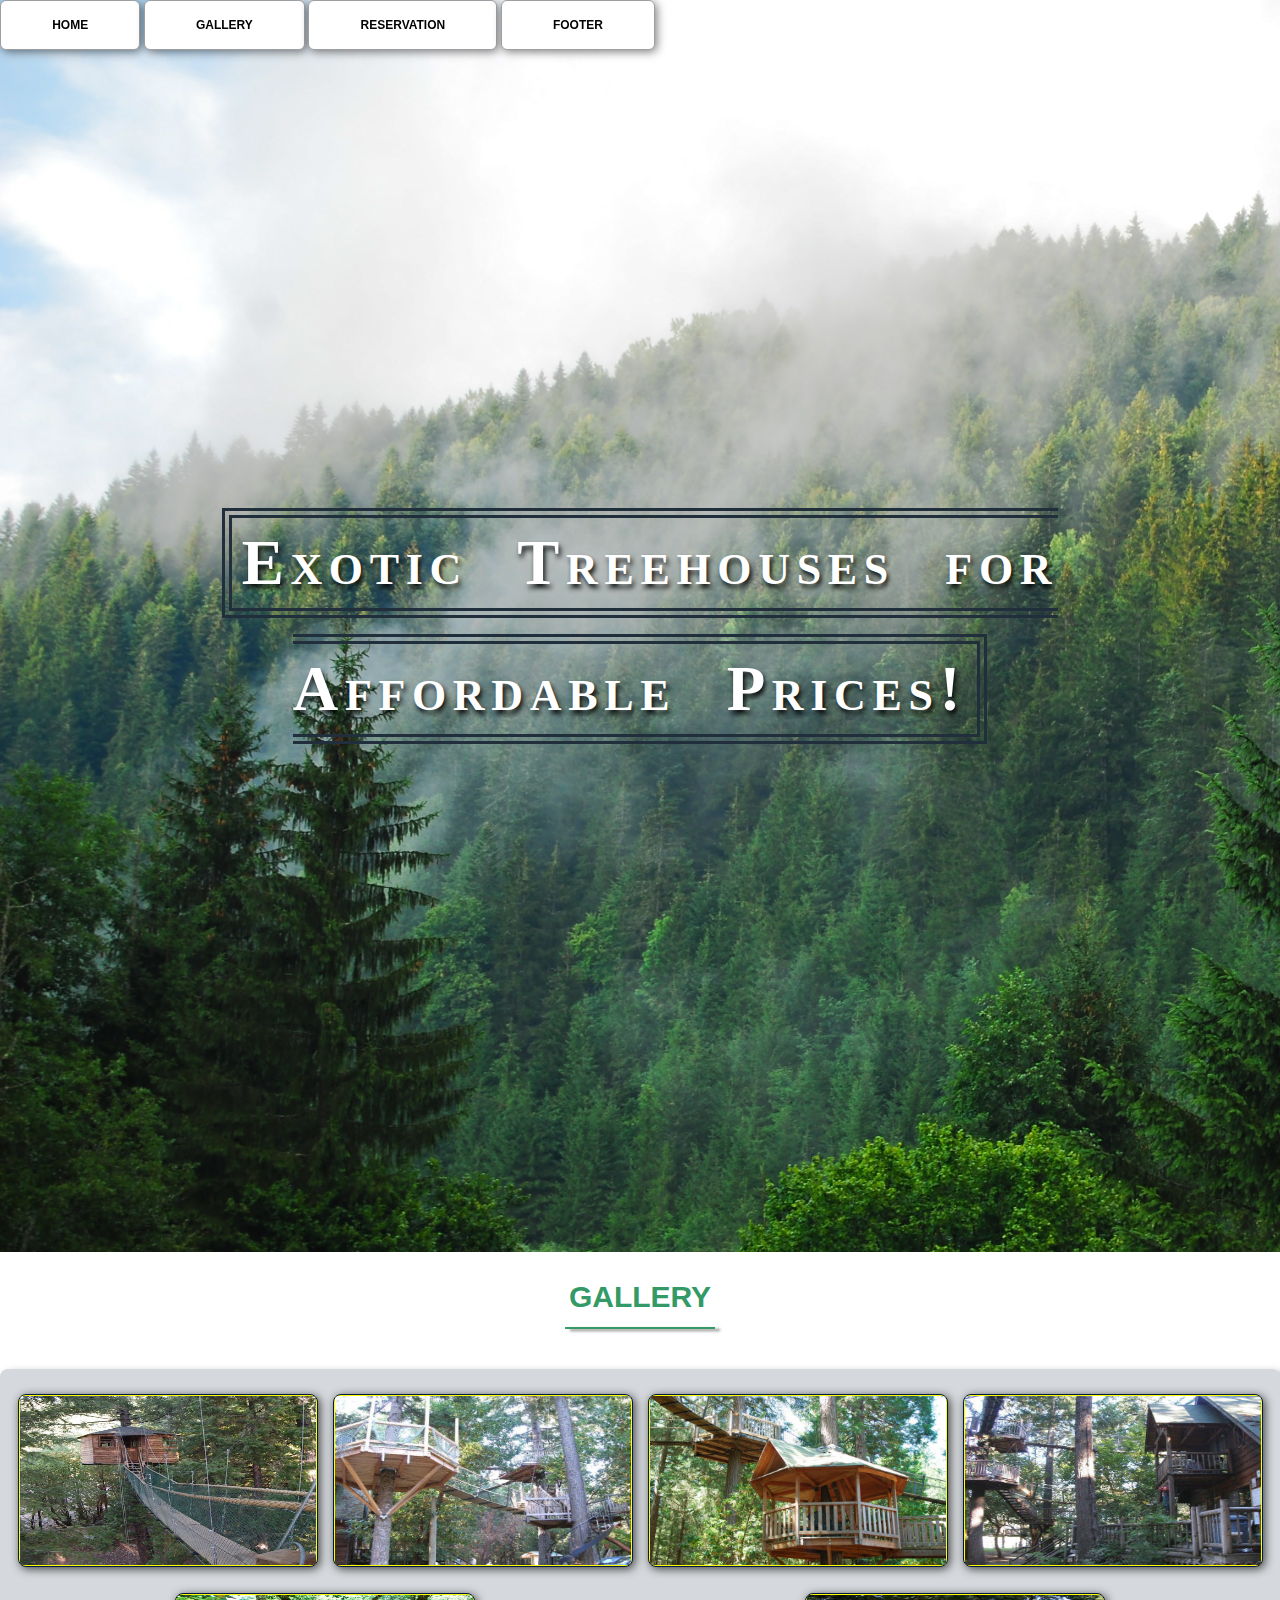
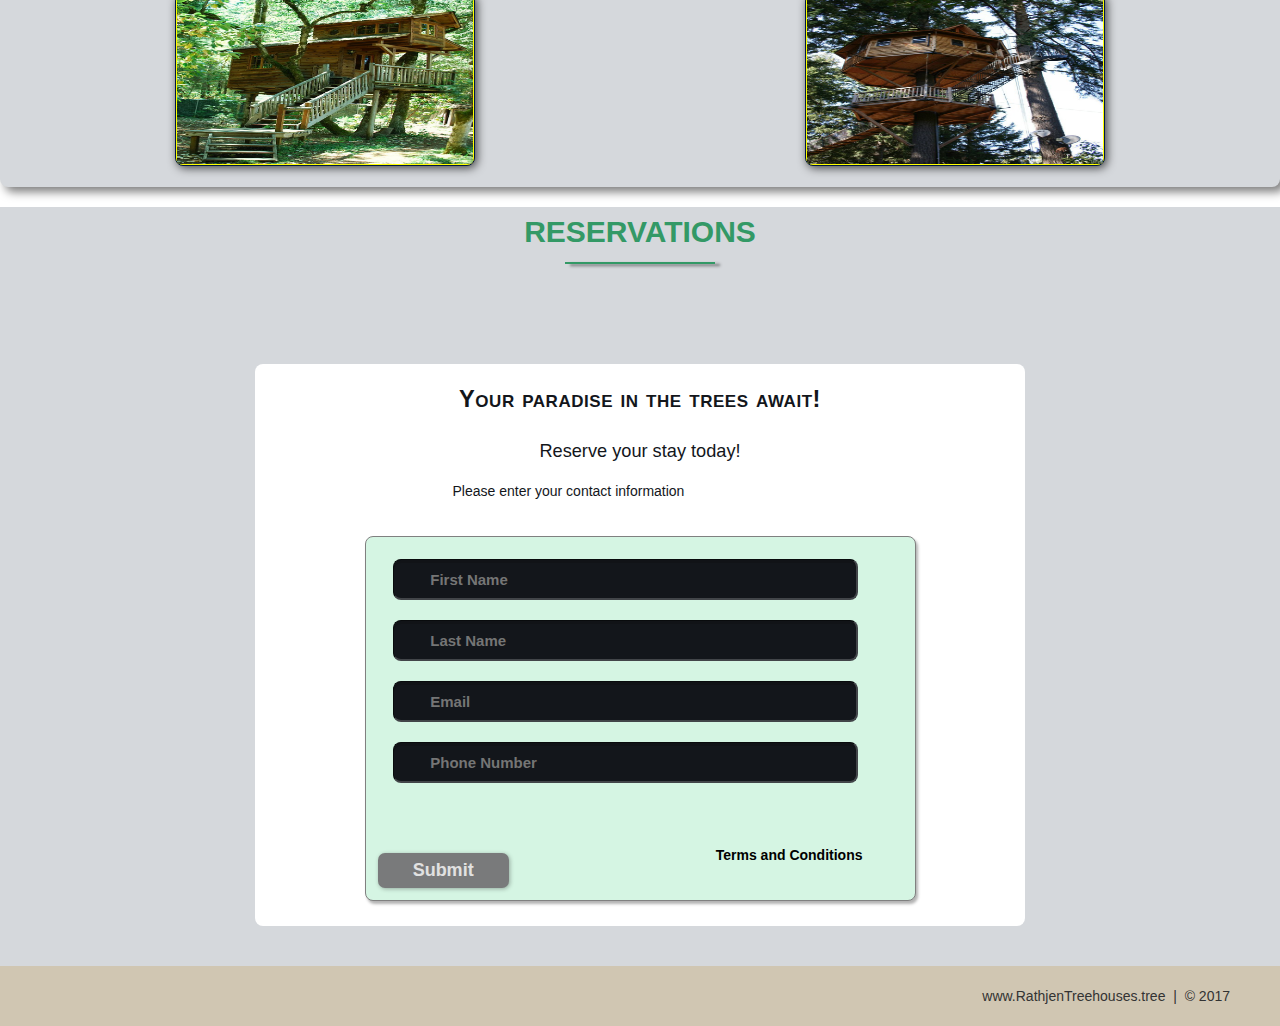
<file: Index.html>
﻿<!DOCTYPE html>

<html lang="en" xmlns="http://www.w3.org/1999/xhtml">
<head>
    <meta charset="utf-8" />
    <title>RATHJEN TREEHOUSES | Quality Lodging In The Trees</title>
	<link rel="stylesheet" href="./css/Style1.css">
	<link rel="stylesheet" href="./css/Animation1.css">
</head>
<body>
	
	<div class"wrap">
		<div class="menu-container">
			<ul class="menu">
				<a href="#HOME"><li>HOME</li></a>
				<a href="#GALLERY"><li>GALLERY</li></a>
				<a href="#RESERVATION"><li>RESERVATION</li></a>
				<a href="#FOOTER"><li>FOOTER</li></a>
			</ul>
		</div>
	</div>
	
	<div id="HOME">
		<div class="container">
			<div class="text-center">
				<span class="head-main">Exotic Treehouses for Affordable Prices!</span>
			</div>
		</div>
	</div>
	
	<div id="GALLERY">
		<div>
			<h1>Gallery</h1>
			<div class="flex-container">
				
				
				<div class="photo-container">
					<div class="photo">
						<img src="./images/bridge.jpg" alt="">
						<div class="photo-overlay">
							<h3 class="white-head">Click to Enlarge</h3>
							<p>We are now booking, reserve your stay now!</p>
						</div>
					</div>
				</div>
			
				
				<div class="photo-container">
					<div class="photo">
						<img src="./images/frontporch.jpg" alt="">
						<div class="photo-overlay">
							<h3 class="white-head">Click to Enlarge</h3>
							<p>We are now booking, reserve your stay now!</p>
						</div>
					</div>
				</div>
			
				
				<div class="photo-container">
					<div class="photo">
						<img src="./images/Gazebo.jpg" alt="">
						<div class="photo-overlay">
							<h3 class="white-head">Click to Enlarge</h3>
							<p>We are now booking, reserve your stay now!</p>
						</div>
					</div>
				</div>
			
				
				<div class="photo-container">
					<div class="photo">
						<img src="./images/main-lodge.jpg" alt="">
						<div class="photo-overlay">
							<h3 class="white-head">Click to Enlarge</h3>
							<p>We are now booking, reserve your stay now!</p>
						</div>
					</div>
				</div>
			
				
				<div class="photo-container">
					<div class="photo">
						<img src="./images/on-the-ground.jpg" alt="">
						<div class="photo-overlay">
							<h3 class="white-head">Click to Enlarge</h3>
							<p>We are now booking, reserve your stay now!</p>
						</div>
					</div>
				</div>
			
				
				<div class="photo-container">
					<div class="photo">
						<img src="./images/out-and-about.jpg" alt="">
						<div class="photo-overlay">
							<h3 class="white-head">Click to Enlarge</h3>
							<p>We are now booking, reserve your stay now!</p>
						</div>
					</div>
				</div>
			
			</div>
		</div>
	</div>
	
	<div id="RESERVATION">
		<div class="container">
			<div class="heading-padding">
				<h1 class="heading-padding">Reservations</h1>
				<div class="reserve">
					<h2><span>Your paradise in the trees await!</span>
						<br />Reserve your stay today!</h2>
					</h2>
					<p class="rsvp-text">Please enter your contact information</p>
					<div class="form-rsvp">
						<form action="" method="post">
							<input class="rsvp" type="text" value="" placeholder="First Name">
							<input class="rsvp" type="text" value="" placeholder="Last Name">
							<input class="rsvp" type="text" value="" placeholder="Email">
							<input class="rsvp" type="text" value="" placeholder="Phone Number">
							<div class="form-spacer">
								<label class="terms">Terms and Conditions</label>
							</div>
							<div class="submit">
								<input type="submit" value="Submit">
							</div>
						</form>
					</div>
				</div>
			</div>
		</div>
	
	</div>
	
	<div id="FOOTER">
		www.RathjenTreehouses.tree &nbsp;|&nbsp; &copy; 2017
	</div>
</body>
</html>
</file>
<file: css/Style1.css>
﻿


html {
	font-family: timesnewroman;
	font-size:150%; 
	-webkit-tap-highlight-color: rgba(0, 0, 0, 0);
	-webkit-text-size-adjust: 100%;
	-ms-text-size-adjust: 100%;
}

body {
	font-size: 14px;
	margin: 0;
	font-family: "Helvetica Neue", Helvetica, Arial, sans-serif;
	line-height: 1.42857143;
	color: #333;
	background-color: #fff;
}

footer {
	display: block;
}

h1, h2, h3, h4, h5, h6 {
	font-family: 'Open Sans', sans-serif;
}

h1 {
	line-height: 50px;
	font-weight: 900;
	font-size: 30px;
	text-transform: uppercase;
	text-align: center;
	color: #339966;
	text-shadow: 5px 2px 3px rgba(0,0,0,0.5,);
}

h1::after{
	display: block;
	content: "";
	height: 2px;
	width: 150px;
	background: #339966;
	margin: 5px auto 40px;
	box-shadow: 5px 2px 3px rgba(0,0,0,0.5);
}

h2 {
	line-height: 50px;
	color: #339966;
}

h3 {
	line-height:30px;
	padding-bottom: 20px;
} 

h4 {
	padding-top: 25px;
	line-height: 40px;
	padding-bottom: 0px;
	font-size: 30px;
	font-weight: 900;
}

p {
	font-weight: 400;
	line-height: 30px;
	padding-bottom: 15px;
}

.text-center {
	text-align: center;
}

.heading-padding {
	padding-bottom: 40px;
}

.navbar {
	height: 105px;
	max-height: 340px;
	display: block;
}

.container {
	padding-right: 15px;
	padding-left: 15px;
	margin-right: auto;
	margin-left: auto;
}

.container-fluid {
	padding-right: 15px;
	padding-left: 15px;
	margin-right: auto;
	margin-left: auto;
}

.row {
	margin-right: -15px;
	margin-left: -15px;
}

.clearfix:after,
.container:after,
.navbar:after {
	clear: both;
	display: table;
	content: " ";
}

.wrap {
	height: 100%;
	width: 100%;
	position: absolute;
	overflow: hidden;
	top: 0;
	left: 0;
	text-align: center;
}

.menu-container {
	max-height: 340px;
	margin: 0% auto;
	content: " ";
	width: 100%;
	position: fixed;
	z-index: 100;
}

#HOME {
	background: url(../images/forest.jpg) no-repeat;
	background attachment: fixed;
	-webkit-background-size: cover;
	-moz-background-size: cover;
	-o-background-size: cover;
	background-size: cover;
	width: 100%;
	display: block;
	height: auto;
	padding-top: 500px;
	padding-bottom: 500px;
	color: #fff;
}

.head-main {
	text-shadow: 2px 4px 5px rgba(0, 0, 0, 0.9);
	font-variant: small-caps;
	color: #fff;
	letter-spacing: 5pt;
	word-spacing: 21pt;
	font-size: 4.5em;
	text-align: left;
	font-family: impact; sans-serif;
	line-height: 2;
	font-weight: 900;
	border: 10px double #212F3C;
	padding: 10px;
}

.head-sub-main{
	font-size: 23px;
	font-weight: 500;
	padding: 50px 20px 10px 20px;
	text-transform: uppercase;
}

.head-last {
	font-size: 10px;
	font-weight: 900;
	padding: 5px 20px 20px 20px;
	border: 1px dotted #fff;
	padding: 5px;
}

.flex-container {
	display: -webkit-flex;
	display: flex;
	flex-wrap: wrap;
	padding: 10px;
	border-radius: 8px;
	margin: 0px auto;
	background-color: #D5D8DC;
	box-shadow: 5px 5px 10px 0 rgba(0,0,0,0.5);
}

#RESERVATION {
	background-color: #D5D8DC;
}

.reserve {
	width: 60%;
	padding: 10px;
	border-radius: 8px;
	margin: 0px auto;
	background-color: #fff;
	box-shadow: -1px -1px -1px 0 rgba(0,0,0,0.1), 1px 2px 10px 0 rgba(0,0,0,0.5);
}

.reserve h2{
	width: 70%;
	text-align: center;
	margin: 0 auto;
	color: #13161B;
	font-weight: 500;
	font-size: 1.3em;
	letter-spacing: 0pt;
	word-spacing: 0pt;
}

.reserve h2 span {
	width: 70%;
	text-align: center;
	margin: 0 auto;
	color: #13161B;
	font-weight: 900;
	font-variant: small-caps;
	font-size: 1.3em;
	letter-spacing: .4pt;
	word-spacing: .3pt;
}

.reserve p {
	color: #13161B;
	width: 50%;
	margin: 0 auto;
}

.reserve form {
	font-size: 15px;
	outline: none; 
	font-weight: 600;
	color: 8D8E8F;
	padding: 12px 12px;
	width: 70%;
	border: 1px solid #808080;
	margin: 2% auto;
	border-radius: 8px;
	background: #D5F5E3;
	box-shadow: 2px 3px 3px 0px rgba(0,0,0,0.3);
	font-family: 'Raleway', sans-serif;
}

.reserve input[type="text"] {
	font-size: 15px;
	outline: none; 
	font-weight: 600;
	color: 8D8E8F;
	padding: 2% 1% 2% 7%;
	width: 80%;
	border-top: 1px solid #090B0D;
	border-right: 2px solid #424549;
	border-bottom: 2px solid #424549;
	border-left: 1px solid #090B0D;
	margin: 10px 1em;
	border-radius: 8px;
	background: #13161B;
	box-shadow: inset 0px 3px 0px 0px rgba(5,5,5,0.15);
	font-family: 'Raleway', sans-serif;
}

.reserve input[type="text"]:hover{
	box-shadow: 0 0 18px rgba(100,65,0,0.8);
}

.form-spacer {
	padding: 30px 39px;
}

.terms {
	margin: 30px 1px 0 0;
	padding-left: 52px;
	font-size: 14px;
	line-height: 5px;
	color: #000;
	cursor: pointer;
	font-family: 'Raleway', sans-serif;
	font-weight: 600;
	position: relative;
	display: inline;
	float: right;
}

.terms:hover {
	color: yellow;
	text-decoration: underline;
}

.submit input[type="submit"] {
	color: rgb(225,225,225);
	cursor: pointer;
	border: none;
	font-weight: 900;
	outline: none;
	text-align: center;
	font-family: 'Raleway', sans-serif;
	margin: 0px, 3%;
	padding: 7px 0px;
	width: 25%;
	font-size: 18px;
	transition: border-color 0.3s color 0.3s background-color 0.3s;
	border-radius: 7px;
	background-color: #797a7b;
	box-shadow: 1px 1px 4px 0 rgba(0,0,0,0.3);
}

.submit input[type="submit"]:hover {
	color: #000;
	background-color: #8D8E8F;
	box-shadow: inset 1px 2px 15px 0 rgba(0,0,0,0.5);
}

#FOOTER {
	background-color: rgba(100,65,0,0.3);
	color: #000
	text-shadow: 2px 2px 8px 0 (0,0,0,0.4);
	padding: 20px 50px 20px 50px;
	text-align: right;
}
</file>
<file: css/Animation1.css>
﻿.menu {
	color: #f00;
	font: bold 12px/18px sans-serif;
	text-align: center;
	display: inline;
	margin: 0% auto;
	padding: 0;
	list-style: none;
	text-decoration: none;
} 

.menu li {
	color: #000;
	background-color: rgba(255, 255, 255, 1);
	display: inline-block;
	margin: 0% auto;
	position: relative;
	padding: 15px 4%;
	border: 1px solid #9D9FA2;
	box-shadow: 2px 2px 10px 0 rgba(0,0,0,0.5);
	border-radius: 6px;
	cursor: pointer;
	transition-property: background;
	transition-duration: .4s;
	transition-delay: 0s;
	transition-timing-function: ease-in-out;
}

.menu li:hover {
	color: #f00;
	background-color: rgba(100,65,0,.3);
}

.photo {
	position: relative;
	line-height: 0;
	margin-bottom: 2em;
	overflow: hidden;
	border-radius: 8px;
	padding: 1px;
	border: 1px solid #021a40;
	background-color: #ff0;
	box-shadow: 2px 2px 10px 0 rgba(0,0,0,0.7);
}

.photo-container {
	text-align: center;
	margin: 15px auto;
	width: 300px;
	height: 169px;
}

.photo-container img {
	max-width: 100%;
	width: 300px;
	height: 169px;
}

.photo-overlay {
	color: #fff;
	position: absolute;
	top: 0;
	right: 0;
	bottom: 0;
	left: 0;
	padding-left: 20px;
	padding-right: 20px;
	justify-content: center;
	align-items: center;
	background: rgba(0,0,0,.5);
}

.white-head {
	color: #C9BDAA;
	margin-top: 5%; 
}

.photo-overlay {
	opacity: 0;
	transition: opacity .5s;
	border-radius: 10px;
	cursor: pointer;
}

.photo-overlay:hover {
	opacity: 1;
}

.photo img {
	transition: transform .5s;
	transform-origin: 50% 50%;
}

.photo:hover img {
	transform: scale(1.1);
}
</file>
